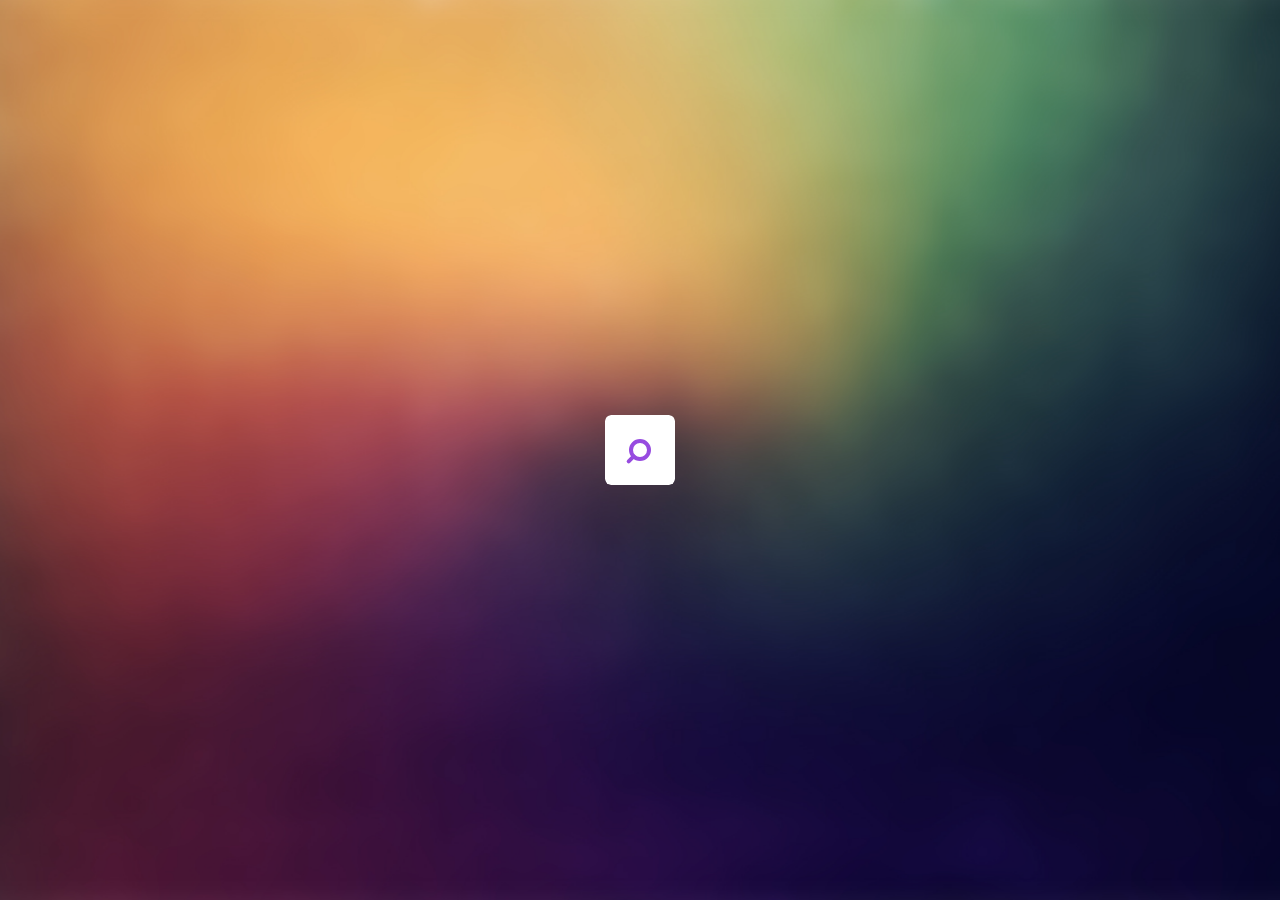
<file: index.html>
<!doctype html>
<html lang="zh">
<head>
	<meta charset="UTF-8">
	<meta http-equiv="X-UA-Compatible" content="IE=edge,chrome=1"> 
	<meta name="viewport" content="width=device-width, initial-scale=1.0, maximum-scale=1.0, user-scalable=no" />
	<title>Google-Ai</title>
	<link rel="stylesheet" type="text/css" href="css/normalize.css" />
	<link rel="stylesheet" type="text/css" href="css/default.css">
	<link rel="stylesheet" type="text/css" href="css/search-form.css">
</head>
<body>
<!--	<header class="htmleaf-header">-->
<!--		<h1>CSS3制作炫酷搜索框动画特效 <span>Create CSS3 Animated Search Box</span></h1>-->
<!--		<div class="htmleaf-links">-->
<!--			<a class="htmleaf-icon icon-htmleaf-home-outline" href="http://www.htmleaf.com/" title="jQuery之家" target="_blank"><span> jQuery之家</span></a>-->
<!--			<a class="htmleaf-icon icon-htmleaf-arrow-forward-outline" href="http://www.htmleaf.com/css3/css3donghua/css3-animated-search-box.html" title="返回下载页" target="_blank"><span> 返回下载页</span></a>-->
<!--		</div>-->
<!--	</header>-->


	<div class="example-code">
	<section class="htmleaf-container">
		<form onsubmit="submitFn(this, event);">
            <div class="search-wrapper">
                <div class="input-holder">
                    <input type="text" class="search-input" placeholder="Type to search" />
                    <button class="search-icon" onclick="searchToggle(this, 123);"><span></span></button>
                </div>
                <span class="close" onclick="searchToggle(this, event);"></span>
                <div class="result-container">

                </div>
            </div>
        </form>
	</section>
	
	<script src="js/jquery-1.11.0.min.js"></script>
	<script type="text/javascript">


        function searchToggle(obj, evt){
            var container = $(obj).closest('.search-wrapper');

							if (value=="最帅的老师"){
								value = "1";
								window.location.href="readme.html";
							}
            if(!container.hasClass('active')){
                  container.addClass('active');
                  evt.preventDefault();
            }
            else if(container.hasClass('active') && $(obj).closest('.input-holder').length == 0){
                  container.removeClass('active');
                  // clear input
                  container.find('.search-input').val('');
                  // clear and hide result container when we press close
                  container.find('.result-container').fadeOut(100, function(){$(this).empty();});
            }
        }

        function submitFn(obj, evt){
            value = $(obj).find('.search-input').val().trim();

            _html = "Search: ";
            if(!value.length){
                _html = "Welcome Google!";
            }
            else{
                _html += "<b>" + value + "</b>";
            }

            $(obj).find('.result-container').html('<span>' + _html + '</span>');
            $(obj).find('.result-container').fadeIn(100);

            evt.preventDefault();
        }
    </script>

<script src="js/zepto.min.js"></script>
<script src="js/dialog.js"></script>
<script src="js/example.js"></script>
</body>
</html>
</file>
<file: css/default.css>
@font-face {
	font-family: 'icomoon';
	src:url('../fonts/icomoon.eot?rretjt');
	src:url('../fonts/icomoon.eot?#iefixrretjt') format('embedded-opentype'),
		url('../fonts/icomoon.woff?rretjt') format('woff'),
		url('../fonts/icomoon.ttf?rretjt') format('truetype'),
		url('../fonts/icomoon.svg?rretjt#icomoon') format('svg');
	font-weight: normal;
	font-style: normal;
}

[class^="icon-"], [class*=" icon-"] {
	font-family: 'icomoon';
	speak: none;
	font-style: normal;
	font-weight: normal;
	font-variant: normal;
	text-transform: none;
	line-height: 1;

	/* Better Font Rendering =========== */
	-webkit-font-smoothing: antialiased;
	-moz-osx-font-smoothing: grayscale;
}

body, html { font-size: 100%; 	padding: 0; margin: 0;}


/* Clearfix hack by Nicolas Gallagher: http://nicolasgallagher.com/micro-clearfix-hack/ */
.clearfix:before,
.clearfix:after {
	content: " ";
	display: table;
}

.clearfix:after {
	clear: both;
}

body{
	color: #fff;
	font-weight: 500;
	font-size: 1.05em;
	font-family: "Microsoft YaHei","宋体","Segoe UI", "Lucida Grande", Helvetica, Arial,sans-serif, FreeSans, Arimo;
}
a{color: #2fa0ec;text-decoration: none;outline: none;}
a:hover,a:focus{color:#74777b;}

.htmleaf-container{
	margin: 0 auto;
	text-align: center;
	overflow: hidden;
}

.bgcolor-1 { background: #f0efee; }
.bgcolor-2 { background: #f9f9f9; }
.bgcolor-3 { background: #e8e8e8; }/*light grey*/
.bgcolor-4 { background: #2f3238; color: #fff; }/*Dark grey*/
.bgcolor-5 { background: #df6659; color: #521e18; }/*pink1*/
.bgcolor-6 { background: #2fa8ec; }/*sky blue*/
.bgcolor-7 { background: #d0d6d6; }/*White tea*/
.bgcolor-8 { background: #3d4444; color: #fff; }/*Dark grey2*/
.bgcolor-9 { background: #ef3f52; color: #fff;}/*pink2*/
.bgcolor-10{ background: #64448f; color: #fff;}/*Violet*/
.bgcolor-11{ background: #3755ad; color: #fff;}/*dark blue*/
.bgcolor-12{ background: #3498DB; color: #fff;}/*light blue*/
.bgcolor-20{ background: #494A5F;color: #D5D6E2;}
/* Header */
.htmleaf-header{
	padding: 1em 190px 1em;
	letter-spacing: -1px;
	text-align: center;
}
.htmleaf-header h1 {
	color: #fff;
	font-weight: 600;
	font-size: 2em;
	line-height: 1;
	margin-bottom: 0;
	font-family: "Microsoft YaHei","宋体","Segoe UI", "Lucida Grande", Helvetica, Arial,sans-serif, FreeSans, Arimo;
}
.htmleaf-header h1 span {
	font-family: "Microsoft YaHei","宋体","Segoe UI", "Lucida Grande", Helvetica, Arial,sans-serif, FreeSans, Arimo;
	display: block;
	font-size: 60%;
	font-weight: 400;
	padding: 0.8em 0 0.5em 0;
	color: #fff;
}
/*nav*/
.htmleaf-demo a{color: #1d7db1;text-decoration: none;}
.htmleaf-demo{width: 100%;padding-bottom: 1.2em;}
.htmleaf-demo a{display: inline-block;margin: 0.5em;padding: 0.6em 1em;border: 3px solid #1d7db1;font-weight: 700;}
.htmleaf-demo a:hover{opacity: 0.6;}
.htmleaf-demo a.current{background:#1d7db1;color: #fff; }
/* Top Navigation Style */
.htmleaf-links {
	position: relative;
	display: inline-block;
	white-space: nowrap;
	font-size: 1.5em;
	text-align: center;
}

.htmleaf-links::after {
	position: absolute;
	top: 0;
	left: 50%;
	margin-left: -1px;
	width: 2px;
	height: 100%;
	background: #dbdbdb;
	content: '';
	-webkit-transform: rotate3d(0,0,1,22.5deg);
	transform: rotate3d(0,0,1,22.5deg);
}

.htmleaf-icon {
	display: inline-block;
	margin: 0.5em;
	padding: 0em 0;
	width: 1.5em;
	text-decoration: none;
}

.htmleaf-icon span {
	display: none;
}

.htmleaf-icon:before {
	margin: 0 5px;
	text-transform: none;
	font-weight: normal;
	font-style: normal;
	font-variant: normal;
	font-family: 'icomoon';
	line-height: 1;
	speak: none;
	-webkit-font-smoothing: antialiased;
}
/* footer */
.htmleaf-footer{width: 100%;padding-top: 10px;}
.htmleaf-small{font-size: 0.8em;}
.center{text-align: center;}
/****/
.related {
	color: #fff;
	background: #494A5F;
	text-align: center;
	font-size: 1.25em;
	padding: 0.5em 0;
	overflow: hidden;
}

.related > a {
	vertical-align: top;
	width: calc(100% - 20px);
	max-width: 340px;
	display: inline-block;
	text-align: center;
	margin: 20px 10px;
	padding: 25px;
	font-family: "Microsoft YaHei","宋体","Segoe UI", "Lucida Grande", Helvetica, Arial,sans-serif, FreeSans, Arimo;
}
.related a {
	display: inline-block;
	text-align: left;
	margin: 20px auto;
	padding: 10px 20px;
	opacity: 0.8;
	-webkit-transition: opacity 0.3s;
	transition: opacity 0.3s;
	-webkit-backface-visibility: hidden;
}

.related a:hover,
.related a:active {
	opacity: 1;
}

.related a img {
	max-width: 100%;
	opacity: 0.8;
	border-radius: 4px;
}
.related a:hover img,
.related a:active img {
	opacity: 1;
}
.related h3{font-family: "Microsoft YaHei", sans-serif;}
.related a h3 {
	font-weight: 300;
	margin-top: 0.15em;
	color: #fff;
}
/* icomoon */
.icon-htmleaf-home-outline:before {
	content: "\e5000";
}

.icon-htmleaf-arrow-forward-outline:before {
	content: "\e5001";
}

@media screen and (max-width: 50em) {
	.htmleaf-header {
		padding: 3em 10% 4em;
	}
	.htmleaf-header h1 {
        font-size:2em;
    }
}


@media screen and (max-width: 40em) {
	.htmleaf-header h1 {
		font-size: 1.5em;
	}
}

@media screen and (max-width: 30em) {
    .htmleaf-header h1 {
        font-size:1.2em;
    }
}
</file>
<file: css/search-form.css>
html,body {height: 100%;}
body {padding: 0px; margin:0px; background:url(../img/image.jpg) ; background-position: center; background-size: cover; background-attachment: fixed; background-repeat: no-repeat;}

.search-wrapper {
    position: absolute;
    -webkit-transform: translate(-50%, -50%);
    -moz-transform: translate(-50%, -50%);
    transform: translate(-50%, -50%);
    top:50%;
    left:50%;
}
.search-wrapper.active {}

.search-wrapper .input-holder {
    overflow: hidden;
    height: 70px;
    background: rgba(255,255,255,0);
    border-radius:6px;
    position: relative;
    width:70px;
    -webkit-transition: all 0.3s ease-in-out;
    -moz-transition: all 0.3s ease-in-out;
    transition: all 0.3s ease-in-out;
}
.search-wrapper.active .input-holder {
    border-radius: 50px;
    width:450px;
    background: rgba(0,0,0,0.5);
    -webkit-transition: all .5s cubic-bezier(0.000, 0.105, 0.035, 1.570);
    -moz-transition: all .5s cubic-bezier(0.000, 0.105, 0.035, 1.570);
    transition: all .5s cubic-bezier(0.000, 0.105, 0.035, 1.570);
}

.search-wrapper .input-holder .search-input {
    width:100%;
    height: 50px;
    padding:0px 70px 0 20px;
    opacity: 0;
    position: absolute;
    top:0px;
    left:0px;
    background: transparent;
    -webkit-box-sizing: border-box;
    -moz-box-sizing: border-box;
    box-sizing: border-box;
    border:none;
    outline:none;
    font-family:"Open Sans", Arial, Verdana;
    font-size: 16px;
    font-weight: 400;
    line-height: 20px;
    color:#FFF;
    -webkit-transform: translate(0, 60px);
    -moz-transform: translate(0, 60px);
    transform: translate(0, 60px);
    -webkit-transition: all .3s cubic-bezier(0.000, 0.105, 0.035, 1.570);
    -moz-transition: all .3s cubic-bezier(0.000, 0.105, 0.035, 1.570);
    transition: all .3s cubic-bezier(0.000, 0.105, 0.035, 1.570);

    -webkit-transition-delay: 0.3s;
    -moz-transition-delay: 0.3s;
    transition-delay: 0.3s;
}
.search-wrapper.active .input-holder .search-input {
    opacity: 1;
    -webkit-transform: translate(0, 10px);
    -moz-transform: translate(0, 10px);
    transform: translate(0, 10px);
}

.search-wrapper .input-holder .search-icon {
    width:70px;
    height:70px;
    border:none;
    border-radius:6px;
    background: #FFF;
    padding:0px;
    outline:none;
    position: relative;
    z-index: 2;
    float:right;
    cursor: pointer;
    -webkit-transition: all 0.3s ease-in-out;
    -moz-transition: all 0.3s ease-in-out;
    transition: all 0.3s ease-in-out;
}
.search-wrapper.active .input-holder .search-icon {
    width: 50px;
    height:50px;
    margin: 10px;
    border-radius: 30px;
}
.search-wrapper .input-holder .search-icon span {
    width:22px;
    height:22px;
    display: inline-block;
    vertical-align: middle;
    position:relative;
    -webkit-transform: rotate(45deg);
    -moz-transform: rotate(45deg);
    transform: rotate(45deg);
    -webkit-transition: all .4s cubic-bezier(0.650, -0.600, 0.240, 1.650);
    -moz-transition: all .4s cubic-bezier(0.650, -0.600, 0.240, 1.650);
    transition: all .4s cubic-bezier(0.650, -0.600, 0.240, 1.650);

}
.search-wrapper.active .input-holder .search-icon span {
    -webkit-transform: rotate(-45deg);
    -moz-transform: rotate(-45deg);
    transform: rotate(-45deg);
}
.search-wrapper .input-holder .search-icon span::before, .search-wrapper .input-holder .search-icon span::after {
    position: absolute;
    content:'';
}
.search-wrapper .input-holder .search-icon span::before {
    width: 4px;
    height: 11px;
    left: 9px;
    top: 18px;
    border-radius: 2px;
    background: #974BE0;
}
.search-wrapper .input-holder .search-icon span::after {
    width: 14px;
    height: 14px;
    left: 0px;
    top: 0px;
    border-radius: 16px;
    border: 4px solid #974BE0;
}

.search-wrapper .close {
    position: absolute;
    z-index: 1;
    top:24px;
    right:20px;
    width:25px;
    height:25px;
    cursor: pointer;
    -webkit-transform: rotate(-180deg);
    -moz-transform: rotate(-180deg);
    transform: rotate(-180deg);
    -webkit-transition: all .3s cubic-bezier(0.285, -0.450, 0.935, 0.110);
    -moz-transition: all .3s cubic-bezier(0.285, -0.450, 0.935, 0.110);
    transition: all .3s cubic-bezier(0.285, -0.450, 0.935, 0.110);
    -webkit-transition-delay: 0.2s;
    -moz-transition-delay: 0.2s;
    transition-delay: 0.2s;
}
.search-wrapper.active .close {
    right:-50px;
    -webkit-transform: rotate(45deg);
    -moz-transform: rotate(45deg);
    transform: rotate(45deg);
    -webkit-transition: all .6s cubic-bezier(0.000, 0.105, 0.035, 1.570);
    -moz-transition: all .6s cubic-bezier(0.000, 0.105, 0.035, 1.570);
    transition: all .6s cubic-bezier(0.000, 0.105, 0.035, 1.570);
    -webkit-transition-delay: 0.5s;
    -moz-transition-delay: 0.5s;
    transition-delay: 0.5s;
}
.search-wrapper .close::before, .search-wrapper .close::after {
    position:absolute;
    content:'';
    background: #FFF;
    border-radius: 2px;
}
.search-wrapper .close::before {
    width: 5px;
    height: 25px;
    left: 10px;
    top: 0px;
}
.search-wrapper .close::after {
    width: 25px;
    height: 5px;
    left: 0px;
    top: 10px;
}
.search-wrapper .result-container {
    width: 100%;
    position: absolute;
    top:80px;
    left:0px;
    text-align: center;
    font-family: "Open Sans", Arial, Verdana;
    font-size: 14px;
    display:none;
    color:#B7B7B7;
}


@media screen and (max-width: 560px) {
    .search-wrapper.active .input-holder {width:200px;}
}
</file>
